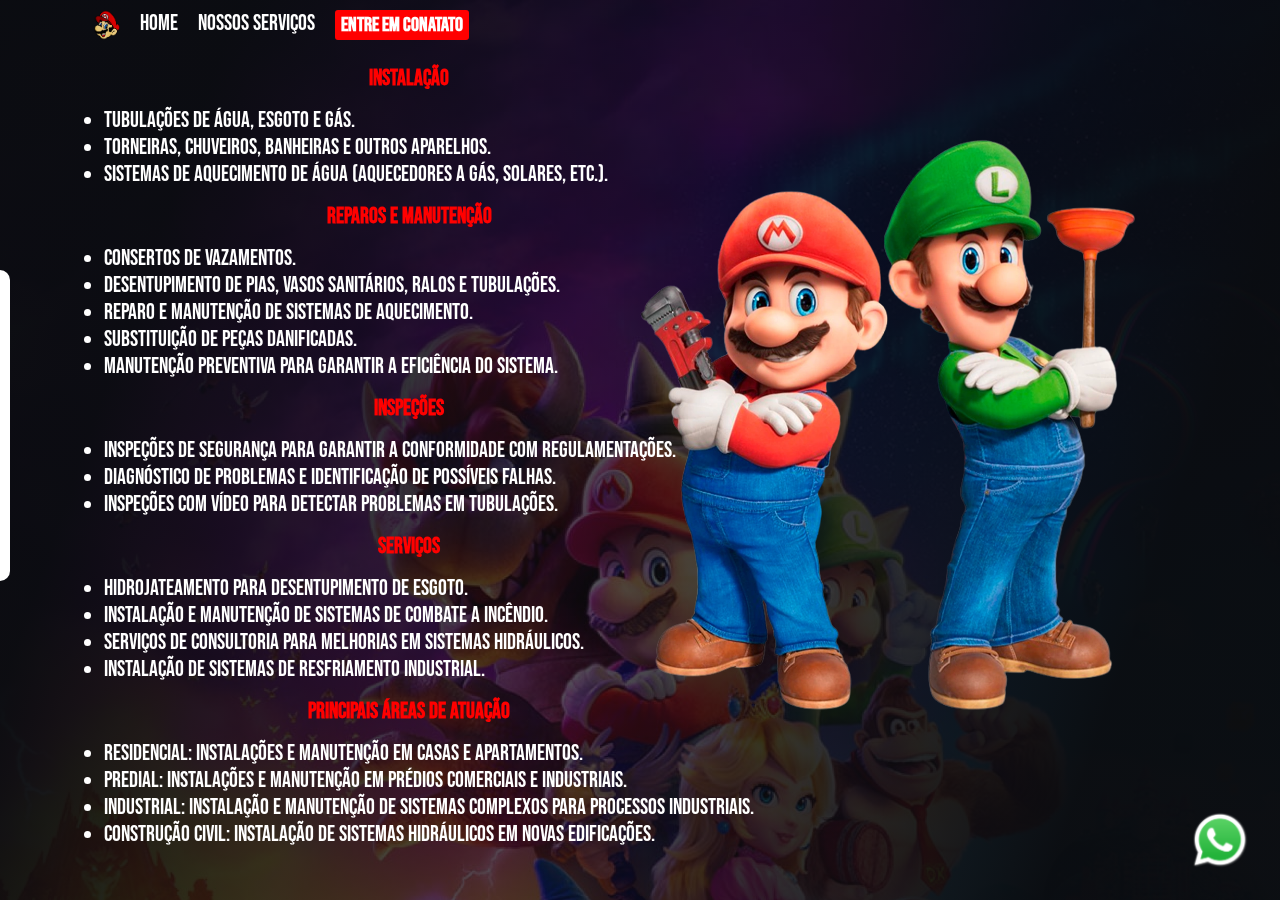
<file: nossos-serviços.html>
<!DOCTYPE html>
<html lang="pt-br">

<head>
    <meta charset="UTF-8">
    <meta name="viewport" content="width=device-width, initial-scale=1.0">
    <link rel="preconnect" href="https://fonts.googleapis.com">
    <link rel="preconnect" href="https://fonts.gstatic.com" crossorigin>
    <link href="https://fonts.googleapis.com/css2?family=Bebas+Neue&display=swap" rel="stylesheet">
    <title>nossos serviços</title>
</head>

<body>
    <div onclick="clickOnTheMask()" class="mask-form"></div>
    <div class="container-main">
        <div class="container-text">
            <div onscroll="scrollPosition()" id="header" class="header">
                <img src="./assets/icon.png" alt="logo mario" />
                <a href="./index.html">Home</a>
                <a href="./nossos-serviços.html">Nossos Serviços</a>
                <button onclick="clickOnTheButton()">entre em conatato</button>
            </div>
            <h3>Instalação</h3>

            <ul>
                <li>Tubulações de água, esgoto e gás. </li>
                <li>Torneiras, chuveiros, banheiras e outros aparelhos. </li>
                <li>Sistemas de aquecimento de água (aquecedores a gás, solares, etc.). </li>
            </ul>

            <H3>Reparos e Manutenção</H3>

            <ul>
                <li>Consertos de vazamentos. </li>
                <li>Desentupimento de pias, vasos sanitários, ralos e tubulações. </li>
                <li>Reparo e manutenção de sistemas de aquecimento. </li>
                <li>Substituição de peças danificadas. </li>
                <li>Manutenção preventiva para garantir a eficiência do sistema.</li>
            </ul>

            <h3>Inspeções</h3>

            <ul>
                <li>Inspeções de segurança para garantir a conformidade com regulamentações. </li>
                <li>Diagnóstico de problemas e identificação de possíveis falhas. </li>
                <li>Inspeções com vídeo para detectar problemas em tubulações.</li>
            </ul>

            <h3>Serviços</h3>

            <ul>
                <li>Hidrojateamento para desentupimento de esgoto. </li>
                <li>Instalação e manutenção de sistemas de combate a incêndio. </li>
                <li>Serviços de consultoria para melhorias em sistemas hidráulicos. </li>
                <li>Instalação de sistemas de resfriamento industrial.</li>
            </ul>

            <h3>Principais Áreas de Atuação</h3>

            <ul>
                <li>Residencial: Instalações e manutenção em casas e apartamentos.</li>
                <li>Predial: Instalações e manutenção em prédios comerciais e industriais.</li>
                <li>Industrial: Instalação e manutenção de sistemas complexos para processos industriais.</li>
                <li>Construção Civil: Instalação de sistemas hidráulicos em novas edificações. </li>
            </ul>
        </div>
       
        <div class="container-image">
            <img class="backgroud" src="./assets/backgroud.jpeg" alt="papel de parede">
            <div class="mask"></div>
        </div>
            <div class="img-mario">
        <img class="mario" src="./assets/mario.png" alt="Mario e luigi" />
         </div>
    </div>
     <a href="https://w.app/edmbxr" class="link-whatsapp"><img src="./assets/whatsapp.png" alt="icone whatsapp"></a>
     <form class="contact-us-form"
      action="https://formcarry.com/s/Ck7FhnBd59x"
      method="POST"
      enctype="multipart/form-data">
        <input  placeholder="Seu nome" type="text" name="nome">
        <input  placeholder="Seu telefone" type="tel" name="telefone">
        <textarea placeholder="digite o seu Problema aqui..." name="duvida"></textarea>
        <button type="submit">pedir orçamento</button>
    </form>

</body>
<style>
    * {
        margin: 0;
        color: white;
        font-size: 22px;
        font-family: "Bebas Neue", sans-serif;
        box-sizing: border-box;
    }

    body {
        height: 100vh;
        width: 100vw;
    }

    button {
    background-color: #FF0000;
    color: #ffffff;
    font-size: 20px;
    font-weight: bold;
    border: none;
    border-radius: 3px;
    cursor: pointer;
    text-transform: uppercase;
    outline: none;

}

    .mario {
        height: 600px;
        margin-right: 50%;
        
    }

    .img-mario {
        display: flex;
        align-items: center;
        justify-content: center;
    }
    
    .container-main {
        display: flex;
        align-items: center;
        justify-content: space-between;

    }

    .container-image {
        position: fixed;
        top: 0;
        z-index: -1;
    }

    .backgroud {
        min-height: 100%;
        min-width: 100%;
        position: fixed;
        top: 0;
    }
     
    .mask {
    height: 100%;
    width: 100%;
    background: linear-gradient(109deg, rgba(10, 12, 16, 0.99) 15%, rgba(10, 12, 16, 0.7) 50%, rgba(10, 12, 16, 0.99) 85%);
    position: fixed;
    top: 0;
}

    .container-text {
        display: flex;
        flex-direction: column;
        justify-content: center;
        margin-left: 5%;
        gap: 5px
    }
    .container-text h3 {
        color: #FF0000;
        display: flex;
        align-items: center;
        justify-content: center;
        margin: 10px 0;
    }

    .header img {
        height: 30px;
    }
    .header a {
        text-decoration: none;
    }
    .header {
        display: flex;
        gap: 20px;
        margin: 10px;
        padding-left: 20px;
    }

    .link-whatsapp img {
    height: 60px;
    position: fixed;
    right: 30px;
    bottom: 30px;
}
.contact-us-form {
    background-color: #ffffff;
    display: flex;
    flex-direction: column;
    position: fixed;
    top: 30%;
    left: -300px;
    padding: 20px;
    border-radius: 10px;
    gap: 15px;
    transition: left 1s ease-in-out;
}

.contact-us-form button {
    margin-left: 50%;
    transform: translateX(-50%);
}

input {
    height: 40px;
    border-radius: 5px;
    border: 1px solid #000000;
    padding-left: 5px;
    outline-color: #18D80F;
    color: black;
}

textarea {
    height: 120px;
    width: 270px;
    border-radius: 5px;
    border: 1px solid #000000;
    padding-left: 5px;
    outline-color: #18D80F;
    color: black;

}
.mask-form {
    visibility: hidden;
    position: fixed;
    top: 0;
    width: 100vw;
    height: 100vh;
    background: linear-gradient(109deg, rgba(10, 12, 16, 0.99) 15%, rgba(10, 12, 16, 0.7) 50%, rgba(10, 12, 16, 0.99) 85%);
    transition: visibility 1s ease-in-out;
}

@media (max-width:1200px) {
    .img-mario {
        display: none;
    }

    .header img {
        display: none;
    }

    .link-whatsapp img {
    height: 45px;
    position: fixed;
    right: 10px;
    bottom: 10px;

    }

    #header{
        position:static;
        top: 0;
        left: 0;
        color: #ffffff;
        
        

        
    }
    
}

</style>
<script src="./scripts.js"></script>



</html>
</file>
